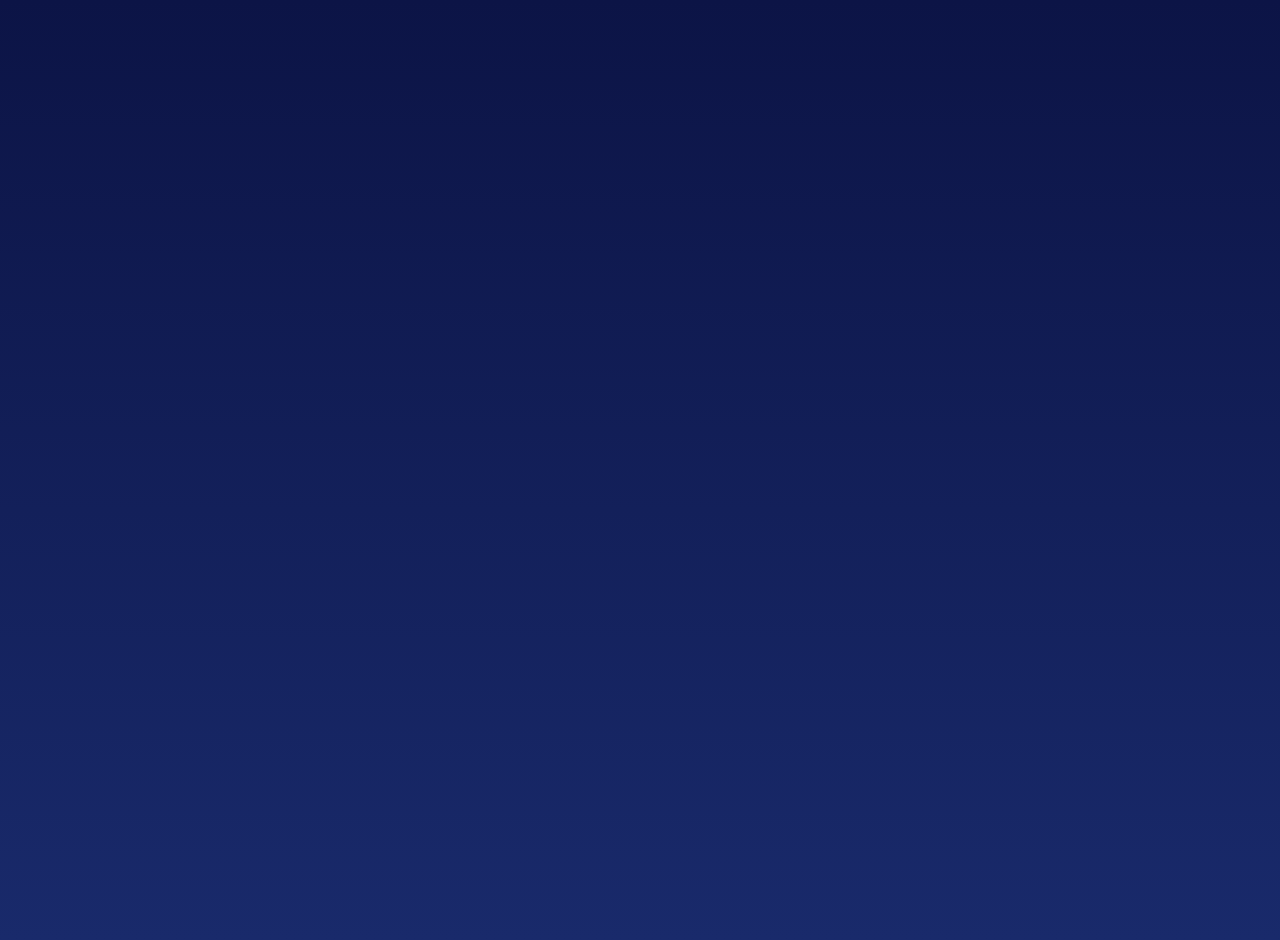
<file: sheet.html>
<!DOCTYPE html>
<html lang="en">
<head>
    <meta charset="UTF-8">
    <meta name="viewport" content="width=device-width, initial-scale=1.0">
    <title>D&D Character Sheet</title>
    <link rel="stylesheet" href="style.css">
</head>
<body class="sheet-page">
    <div id="character-sheet-container" style="display: none;">
        <!-- Character data will be displayed here -->
    </div>

    <div id="host-mode-container" style="display: none;">
        <div id="host-player-list"></div>
        <div id="host-character-sheet"></div>
    </div>

    <div id="dice-roller-container" style="display: none;">
        <h3>Dice Roller</h3>
        <select id="dice-select">
            <option value="4">d4</option>
            <option value="6">d6</option>
            <option value="8">d8</option>
            <option value="10">d10</option>
            <option value="12">d12</option>
            <option value="16">d16</option>
            <option value="20">d20</option>
        </select>
        <button id="roll-button">Roll</button>
        <p>Result: <span id="roll-result"></span></p>
    </div>

    <div id="notification-container"></div>

    <script src="script.js"></script>
</body>
</html>
</file>
<file: style.css>
@import url('https://fonts.googleapis.com/css2?family=Cinzel:wght@400;700&display=swap');

/* Night Sky Theme */

body {
    background-color: #0C1446; /* Deep blue night sky */
    color: #F5F5F5; /* Soft white text (moonlight) */
    font-family: 'Garamond', serif;
    margin: 0;
    background-image: linear-gradient(to bottom, #0C1446, #192A6B);
    min-height: 100vh;
}

.login-page {
    display: flex;
    justify-content: center;
    align-items: center;
    padding: 20px;
}

.sheet-page {
    padding: 20px;
}

h1, h2, h3 {
    font-family: 'Cinzel', serif;
    color: #FAD7A0; /* Castle light gold for headers */
    text-shadow: 1px 1px 2px #000;
    animation: glow 3s ease-in-out infinite;
}

@keyframes glow {
    0%, 100% { text-shadow: 0 0 5px #FAD7A0, 0 0 10px #FAD7A0, 0 0 15px #FAD7A0; }
    50% { text-shadow: 0 0 10px #FAD7A0, 0 0 20px #FAD7A0, 0 0 30px #FAD7A0; }
}

#login-container, #char-preview, .character-section, #dice-roller-container, #host-player-list {
    box-shadow: 0 0 15px rgba(169, 204, 227, 0.5);
    animation: border-glow 4s ease-in-out infinite;
}

@keyframes border-glow {
    0%, 100% { box-shadow: 0 0 10px rgba(169, 204, 227, 0.5), 0 0 10px rgba(250, 215, 160, 0.3) inset; }
    50% { box-shadow: 0 0 20px rgba(169, 204, 227, 0.8), 0 0 15px rgba(250, 215, 160, 0.5) inset; }
}


#login-container, #char-preview {
    max-width: 500px;
    width: 100%;
    background-color: rgba(25, 42, 107, 0.5); /* Translucent night sky */
    padding: 30px;
    border-radius: 10px;
    border: 1px solid #A9CCE3; /* Moonlight border */
}

#login-form label {
    display: block;
    margin-bottom: 10px;
    color: #A9CCE3; /* Moonlight for labels */
}

#login-form input[type="text"] {
    width: 100%;
    padding: 10px;
    border-radius: 5px;
    border: 1px solid #A9CCE3;
    background-color: #192A6B;
    color: #F5F5F5;
    box-sizing: border-box;
}

button, #join-button {
    background-color: #FAD7A0; /* Castle light gold for buttons */
    color: #0C1446;
    padding: 10px 20px;
    border: none;
    border-radius: 5px;
    cursor: pointer;
    font-weight: bold;
    display: block;
    width: 100%;
    margin-top: 20px;
    text-transform: uppercase;
    letter-spacing: 1px;
    transition: background-color 0.3s ease;
    animation: button-glow 3s ease-in-out infinite;
}

@keyframes button-glow {
    0%, 100% { box-shadow: 0 0 5px #FAD7A0; }
    50% { box-shadow: 0 0 20px #FAD7A0; }
}


button:hover, #join-button:hover {
    background-color: #F9E79F; /* Lighter gold on hover */
}

.error {
    color: #E74C3C; /* A contrasting red for errors */
    text-align: center;
    margin-top: 15px;
}

#character-sheet-container {
    display: grid;
    grid-template-columns: 1fr 1fr; /* Two equal columns */
    gap: 30px;
    max-width: 1200px;
    margin: 0 auto;
}

#host-character-sheet {
    display: grid;
    grid-template-columns: 1fr 1fr; /* Two equal columns */
    gap: 30px;
}

.character-section {
    background-color: rgba(25, 42, 107, 0.5);
    padding: 20px;
    border-radius: 10px;
    border: 1px solid #A9CCE3;
}

.col-full {
    grid-column: 1 / -1; /* Span all columns */
}

#dice-roller-container {
    position: fixed;
    bottom: 20px;
    right: 20px;
    width: 200px; /* Make it narrower */
    background-color: rgba(25, 42, 107, 0.9); /* More opaque */
    padding: 15px;
    border-radius: 10px;
    border: 1px solid #A9CCE3;
}

#dice-roller-container h3 {
    margin-top: 0;
    font-size: 1.2rem; /* Smaller header */
}

#dice-select {
    width: 70px; /* Narrower select */
    padding: 5px;
    border-radius: 5px;
    border: 1px solid #A9CCE3;
    background-color: #192A6B;
    color: #F5F5F5;
}

#roll-button {
    padding: 5px 10px; /* Smaller button */
    font-size: 0.9rem;
}

#host-mode-container {
    display: flex;
    gap: 20px;
    width: 100%;
    max-width: 1400px;
    margin: 0 auto;
}

#host-player-list {
    width: 200px; /* Narrower player list */
    flex-shrink: 0; /* Prevent shrinking */
    background-color: rgba(25, 42, 107, 0.5);
    padding: 20px;
    border-radius: 10px;
    border: 1px solid #A9CCE3;
    height: fit-content;
}

#host-player-list a {
    display: block;
    color: #F5F5F5;
    text-decoration: none;
    padding: 10px;
    border-bottom: 1px solid #A9CCE3;
    transition: background-color 0.3s ease;
}

#host-player-list a:hover {
    background-color: #192A6B;
}

#host-character-sheet {
    flex-grow: 1; /* Take up remaining space */
}

/* New styles for cells */
.grid-2-col {
    display: grid;
    grid-template-columns: 1fr 1fr;
    gap: 10px;
}

.grid-3-col {
    display: grid;
    grid-template-columns: 1fr 1fr 1fr;
    gap: 10px;
}

.stat {
    background-color: rgba(12, 20, 70, 0.6);
    padding: 10px;
    border-radius: 5px;
    border: 1px solid #A9CCE3;
    display: flex;
    flex-direction: column;
    align-items: center;
    text-align: center;
}

.stat-label {
    font-size: 0.8rem;
    color: #A9CCE3;
    text-transform: uppercase;
    margin-bottom: 5px;
}

.stat-value {
    font-size: 1.2rem;
    font-weight: bold;
}

.ability-stat .stat-value {
    font-size: 1.5rem;
}

.stat-modifier {
    font-size: 0.9rem;
    color: #FAD7A0;
}

.attack {
    display: flex;
    justify-content: space-between;
    background-color: rgba(12, 20, 70, 0.6);
    padding: 10px;
    border-radius: 5px;
    border: 1px solid #A9CCE3;
    margin-bottom: 10px;
}

.attack-name {
    font-weight: bold;
}

/* Profile Image Styles */
.char-preview-image {
    width: 100px;
    height: 100px;
    border-radius: 50%;
    border: 3px solid #A9CCE3;
    object-fit: cover;
    margin: 0 auto 15px;
    display: block;
}

.character-info-section {
    display: flex;
    align-items: center;
    gap: 20px;
}

.profile-image-container {
    flex-shrink: 0;
}

.profile-image-container img {
    width: 150px;
    height: 150px;
    border-radius: 50%;
    border: 5px solid #A9CCE3;
    object-fit: cover;
}

.character-info-text {
    flex-grow: 1;
}

#notification-container {
    position: fixed;
    top: 20px;
    right: 20px;
    z-index: 1000;
    display: flex;
    flex-direction: column;
    gap: 10px;
}

.notification {
    background-color: rgba(250, 215, 160, 0.9); /* Goldish background */
    color: #0C1446; /* Dark blue text */
    padding: 10px 15px;
    border-radius: 5px;
    box-shadow: 0 2px 5px rgba(0, 0, 0, 0.2);
    font-weight: bold;
    animation: fadeOut 5s forwards;
}

@keyframes fadeOut {
    0% { opacity: 1; transform: translateY(0); }
    80% { opacity: 1; transform: translateY(0); }
    100% { opacity: 0; transform: translateY(-20px); }
}
</file>
